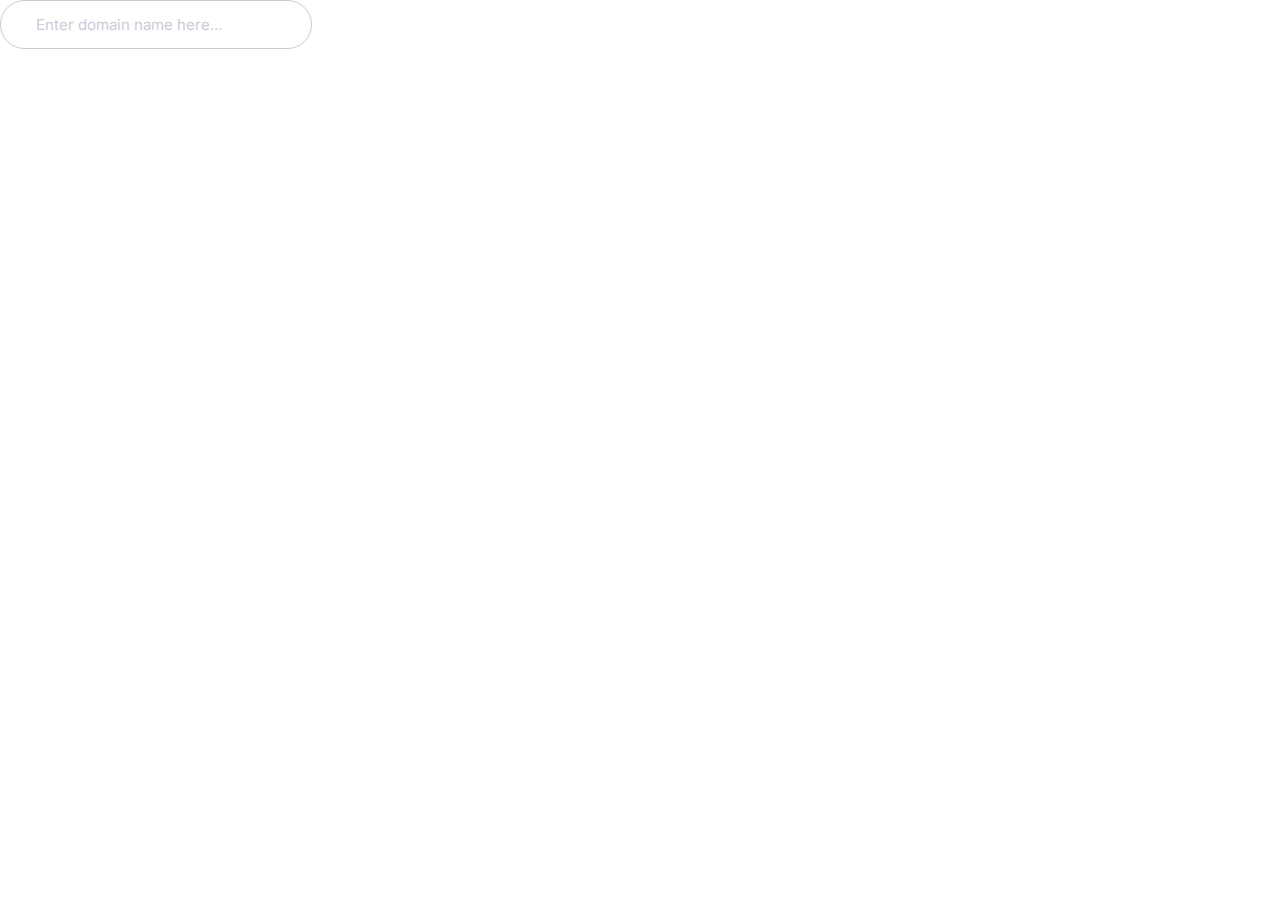
<file: index.html>
<!DOCTYPE html>
<html lang="en">
  <head>
    <meta charset="UTF-8" />
    <meta name="viewport" content="width=device-width, initial-scale=1.0" />
    <title>Document</title>
    <link rel="preconnect" href="https://fonts.gstatic.com" />
    <link
      href="https://fonts.googleapis.com/css2?family=Inter:wght@400;600;700&display=swap"
      rel="stylesheet"
    />
    <link rel="stylesheet" href="css/normalize.css" />
    <link rel="stylesheet" href="css/styles.css" />
  </head>
  <body>
    <input type="text" class="input" placeholder="Enter domain name here..." />
  </body>
</html>
</file>
<file: css/styles.css>
:root {
  --color-primary: #2584ff;
  --color-secondary: #00d9ff;
  --color-accent: #ff3400;
  --color-headings: #1b0760;
  --color-body: #918ca4;
}

*,
*::after,
*::before {
  box-sizing: border-box;
}

/* Typography */

html {
  /* 62.5% of 16px = 10px */
  font-size: 62.5%;
}

body {
  font-family: Inter, Arial, Helvetica, sans-serif;
  font-size: 2.4rem;
  line-height: 1.5;
  color: var(--color-body);
}

h1,
h2,
h3 {
  color: var(--color-headings);
  margin-bottom: 1rem;
}

h1 {
  font-size: 7rem;
}

h2 {
  font-size: 4rem;
}

h3 {
  font-size: 3rem;
}

p {
  margin-top: 0;
}

@media screen and (min-width: 1024px) {
  body {
    font-size: 1.8rem;
  }

  h1 {
    font-size: 8rem;
  }

  h2 {
    font-size: 4rem;
  }

  h3 {
    font-size: 2.4rem;
  }
}

/* Links */
a {
  text-decoration: none;
}

.link-arrow {
  color: var(--color-accent);
  text-transform: uppercase;
  font-size: 2rem;
  font-weight: bold;
}

.link-arrow::after {
  content: "-->";
  margin-left: 5px;
  transition: margin 0.15s;
}

.link-arrow:hover::after {
  margin-left: 10px;
}

@media screen and (min-width: 1024px) {
  .link-arrow {
    font-size: 1.5rem;
  }
}
/* Badges */

.badge {
  border-radius: 20px;
  font-size: 2rem;
  font-weight: 600;
  padding: 0.5rem 2rem;
  white-space: nowrap;
}

.badge--primary {
  background: var(--color-primary);
  color: #fff;
}

.badge--secondary {
  background: var(--color-secondary);
  color: #fff;
}

.badge--small {
  font-size: 1.6rem;
}

@media screen and (min-width: 1024px) {
  .badge {
    font-size: 1.5rem;
  }

  .badge--small {
    font-size: 1.2rem;
  }
}
/* Lists */
.list {
  list-style: none;
  padding-left: 0;
  color: var(--color-headings);
}

.list--inline .list__item {
  display: inline-block;
  margin-right: 2rem;
}

.list--tick {
  list-style-image: url(../images/tick.svg);
  padding-left: 3rem;
}

.list--tick .list__item {
  padding-left: 0.5rem;
  margin-bottom: 1rem;
}

@media screen and (min-width: 1024px) {
  .list--tick .list__item {
    padding-left: 0;
  }
}
/* Icons */
.icon {
  width: 40px;
  height: 40px;
}

.icon--primary {
  fill: var(--color-primary);
}

.icon-container {
  background: #f3f9fa;
  width: 64px;
  height: 64px;
  border-radius: 100%;
  display: inline-flex;
  justify-content: center;
  align-items: center;
}
/* Buttons */
.btn {
  border-radius: 40px;
  border: 0;
  cursor: pointer;
  font-size: 1.8rem;
  font-weight: 600;
  margin: 1rem 0;
  padding: 2rem 3rem;
  text-align: center;
  text-transform: uppercase;
  white-space: nowrap;
}

.btn--primary {
  background: var(--color-primary);
  color: #fff;
}

.btn--primary:hover {
  background: #3a8ffd;
}

.btn--secondary {
  background: var(--color-secondary);
  color: #fff;
}

.btn--secondary:hover {
  background: #05cdf0;
}

.btn--accent {
  background: var(--color-accent);
  color: #fff;
}

.btn--accent:hover {
  background: #ec3000;
}

.btn--outline {
  background: #fff;
  color: var(--color-headings);
  border: 2px solid var(--color-headings);
}

.btn--outline:hover {
  background: var(--color-headings);
  color: #fff;
}

.btn--block {
  width: 100%;
  display: inline-block;
}

@media screen and (min-width: 1024px) {
  .btn {
    font-size: 1.5rem;
  }
}

/* Inputs */
.input {
  border-radius: 30px;
  border: 1px solid #ccc;
  color: var(--color-headings);
  font-size: 2rem;
  outline: 0;
  padding: 1.5rem 3.5rem;
}

::placeholder {
  color: #cdcbd7;
}

@media screen and (min-width: 1024px) {
  .input {
    font-size: 1.5rem;
  }
}
</file>
